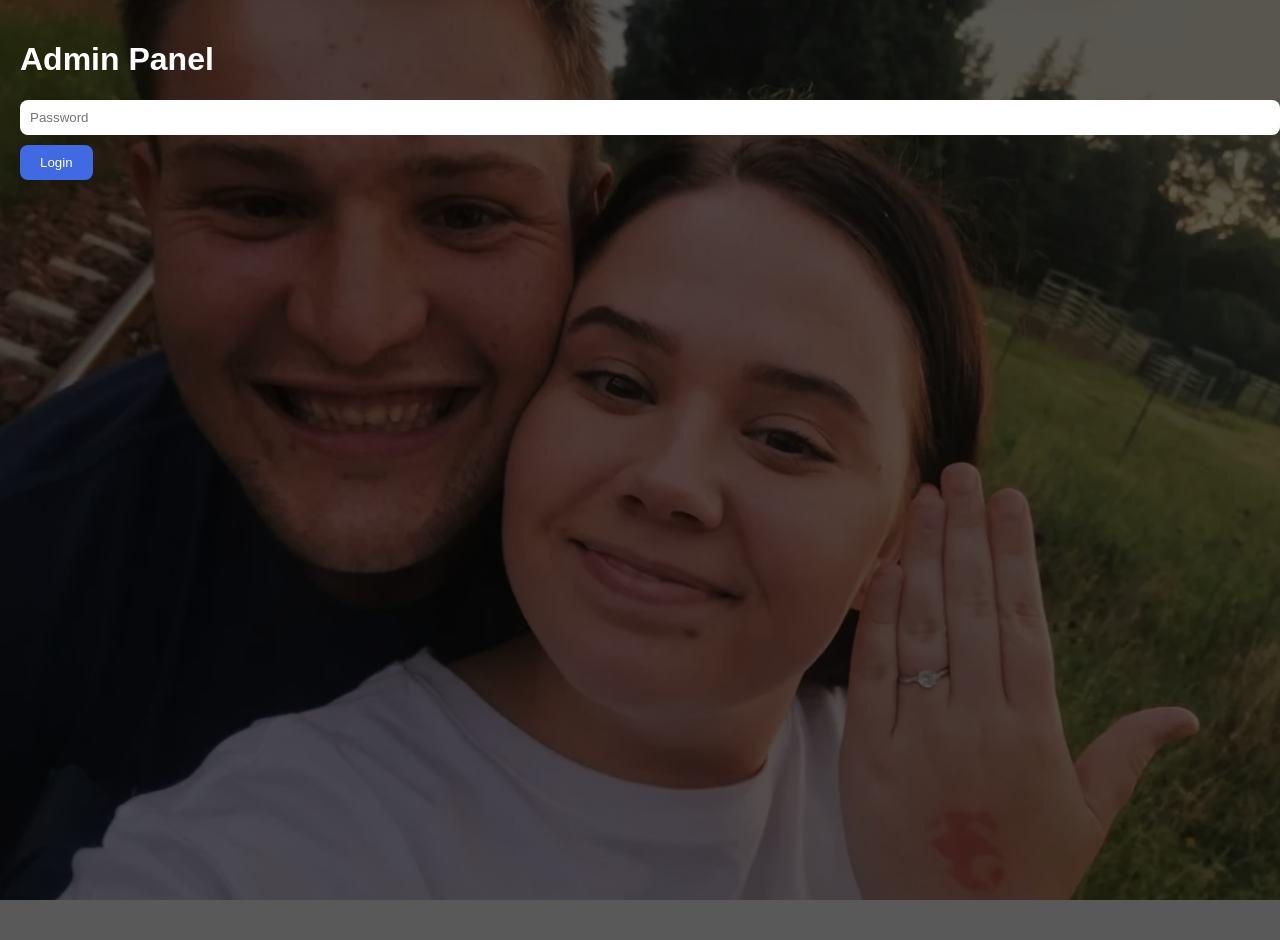
<file: admin.html>
<!DOCTYPE html>
<html>
<head>

<title>Admin</title>

<link rel="stylesheet" href="style.css">

<script src="firebase.js"></script>
<script src="app.js"></script>

</head>

<body>

<div class="overlay">

<h1>Admin Panel</h1>

<input type="password" id="adminPass" placeholder="Password">

<button onclick="loginAdmin()">Login</button>

<div id="adminContent" style="display:none">

<button onclick="selectAll()">Select All</button>
<button onclick="deselectAll()">Deselect All</button>
<button onclick="deleteSelected()">Delete</button>

<div id="adminGallery"></div>

</div>

</div>

</body>
</html>
</file>
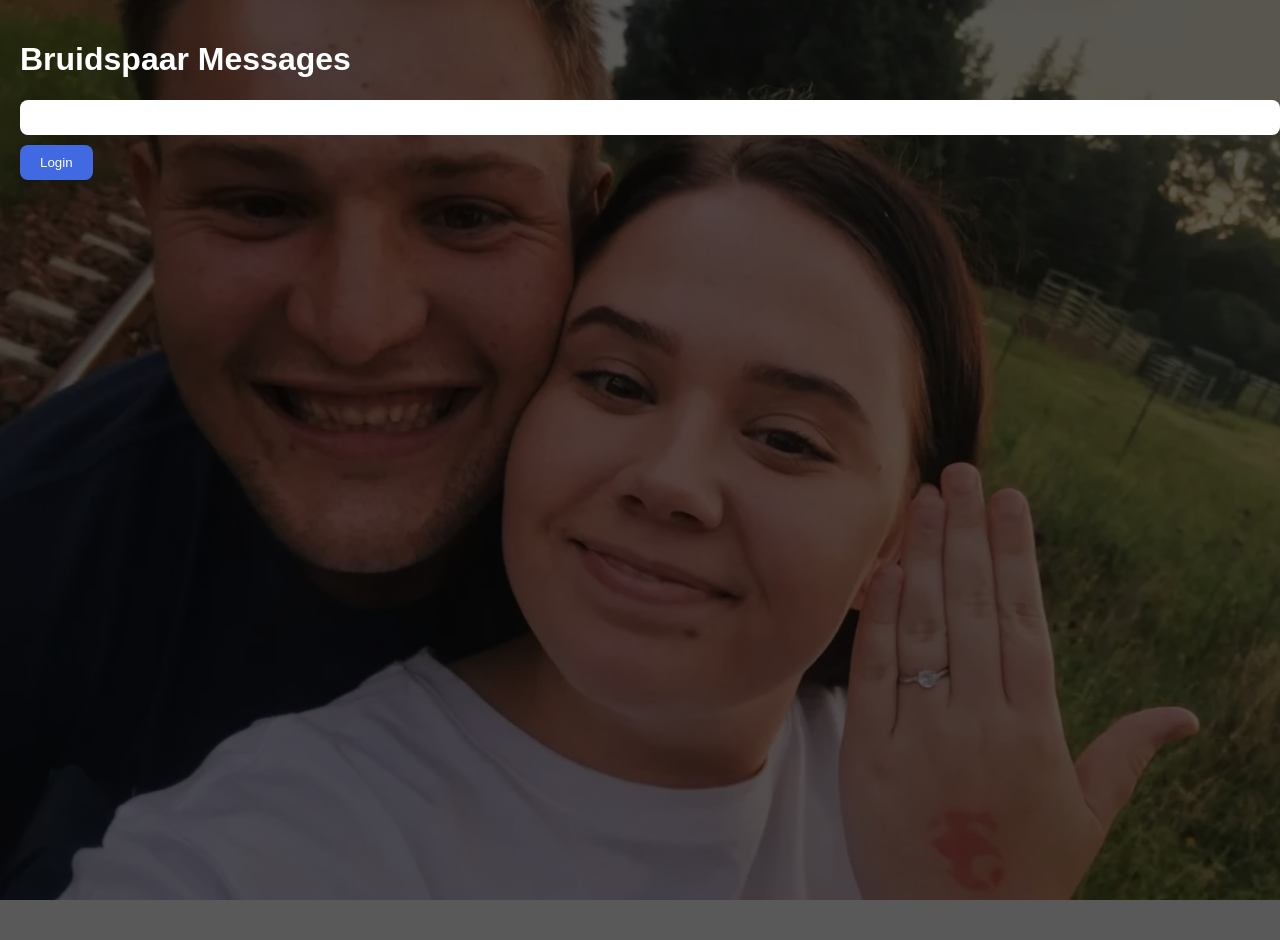
<file: couple.html>
<!DOCTYPE html>
<html>
<head>

<title>Bruidspaar</title>

<link rel="stylesheet" href="style.css">

<script src="firebase.js"></script>
<script src="app.js"></script>

</head>

<body>

<div class="overlay">

<h1>Bruidspaar Messages</h1>

<input type="password" id="couplePass">

<button onclick="loginCouple()">Login</button>

<div id="privateMessages"></div>

</div>

</body>
</html>
</file>
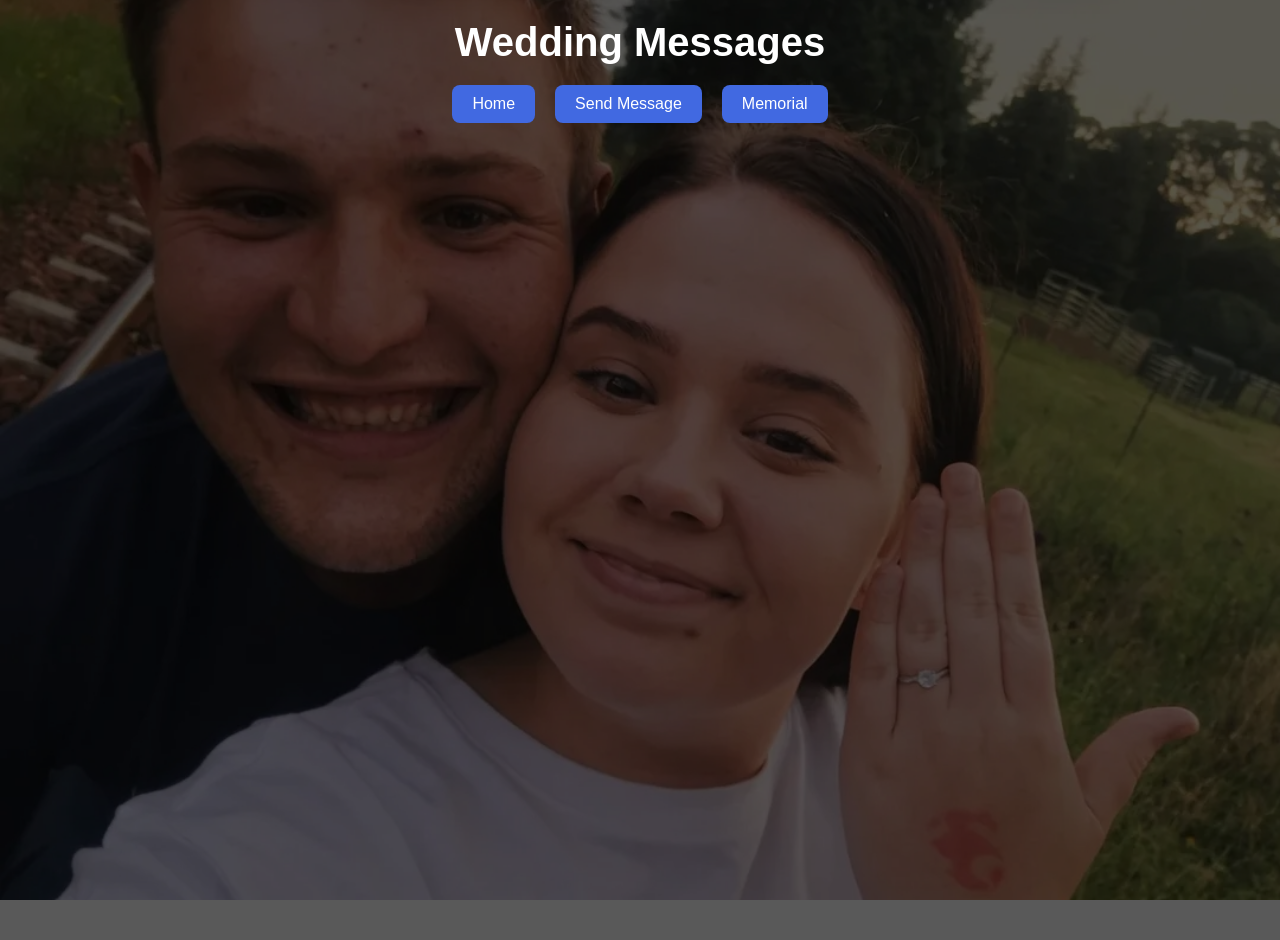
<file: memorial.html>
<!DOCTYPE html>
<html>
<head>

<title>Memorial</title>

<link rel="stylesheet" href="style.css">

<script src="firebase.js"></script>
<script src="app.js"></script>

</head>

<body>

<div class="overlay">

<header>Wedding Messages</header>

<nav>
<a href="index.html">Home</a>
<a href="messages.html">Send Message</a>
<a href="memorial.html">Memorial</a>
</nav>

<div id="messages"></div>

</div>

</body>
</html>
</html>
</file>
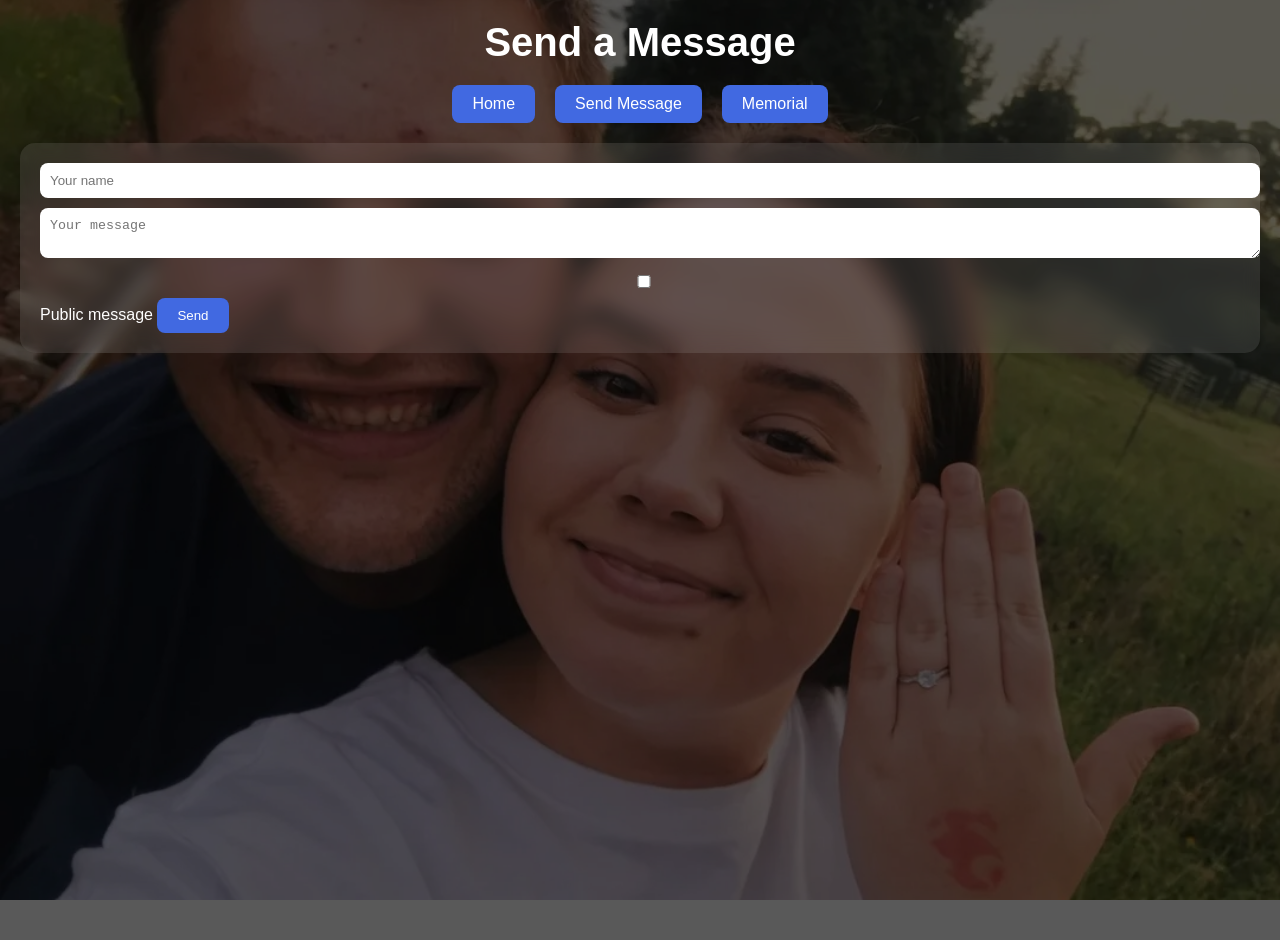
<file: messages.html>
<!DOCTYPE html>
<html>
<head>

<title>Send Message</title>

<link rel="stylesheet" href="style.css">

<script src="firebase.js"></script>
<script src="app.js"></script>

</head>

<body>

<div class="overlay">

<header>Send a Message</header>

<nav>
<a href="index.html">Home</a>
<a href="messages.html">Send Message</a>
<a href="memorial.html">Memorial</a>
</nav>


<div class="panel">

<input id="msgName" placeholder="Your name">

<textarea id="message" placeholder="Your message"></textarea>

<label>
<input type="checkbox" id="public">
Public message
</label>

<button onclick="sendMessage()">Send</button>

</div>

</div>

</body>
</html>
</file>
<file: style.css>
body{
font-family:Poppins, sans-serif;
margin:0;
color:white;
background:url("Wedding.jpg") center/cover fixed;
}

.overlay{
background:rgba(0,0,0,0.65);
min-height:100vh;
padding:20px;
}

header{
text-align:center;
font-size:40px;
font-weight:600;
margin-bottom:20px;
}

nav{
display:flex;
justify-content:center;
gap:20px;
margin-bottom:20px;
}

nav a{
text-decoration:none;
color:white;
padding:10px 20px;
background:royalblue;
border-radius:8px;
}

.panel{
background:rgba(255,255,255,0.1);
backdrop-filter:blur(10px);
padding:20px;
border-radius:15px;
margin-bottom:20px;
}

button{
background:royalblue;
border:none;
padding:10px 20px;
border-radius:8px;
color:white;
cursor:pointer;
}

input, textarea{
width:100%;
padding:10px;
border-radius:8px;
border:none;
margin-bottom:10px;
}

.gallery{
display:grid;
grid-template-columns:repeat(auto-fill,minmax(200px,1fr));
gap:15px;
}

.photo{
background:white;
color:black;
padding:10px;
border-radius:10px;
}

.photo img{
width:100%;
border-radius:10px;
}

.like{
color:red;
cursor:pointer;
}

.slideshow{
width:100%;
height:350px;
overflow:hidden;
border-radius:15px;
margin-bottom:20px;
}

.slide{
width:100%;
height:100%;
object-fit:cover;
position:absolute;
opacity:0;
transition:opacity 1s;
}

.slide.active{
opacity:1;
}
</file>
